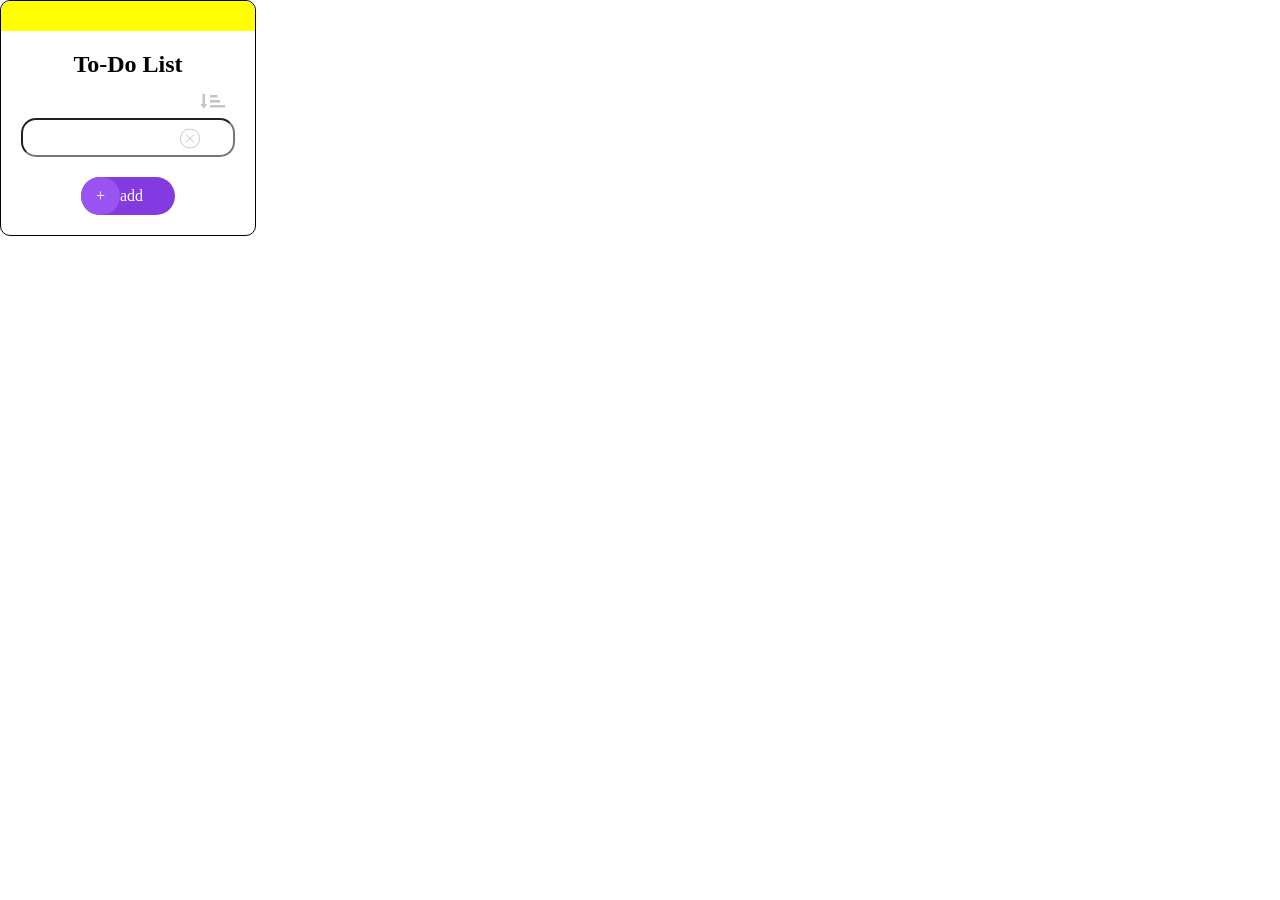
<file: index.html>
<!DOCTYPE html>
<html lang="en">

<head>
    <meta charset="UTF-8">
    <meta name="viewport" content="width=device-width, initial-scale=1.0">
    <title>Document</title>
    <link rel="stylesheet" href="./index.css">
</head>

<body>
    <main>
        <div class="yellow"></div>
        <article>
            <h1>To-Do List</h1>
            <div class="arrow">
                <img src="./Frame(3).svg" alt="">
            </div>
            <div class="input">
                <input type="text" id="myInput" required>
                <img src="./Frame(5).svg" alt="">
            </div>
            <div class="maintext">
            </div>
            <div class="add">
                <div class="plus">+</div>
                <div class="add2" onclick="add()">add</div>
            </div>
        </article>
    </main>
    <script src="./index.js"></script>
</body>

</html>
</file>
<file: index.css>
* {
    box-sizing: border-box;
    margin: 0;
    padding: 0;
}

main {
    border-radius: 10px;
    border: 1px solid black;
    width: 20%;
    text-align: center;
}

article {
    padding: 20px;
}

.input img {
    position: absolute;
    right: 35px;
    top: 10px;
}

.input {
    position: relative;
}

.input2 {
    position: relative;
}

.input3 {
    position: relative;
}

.input input {
    border-radius: 15px;
    width: 100%;
    padding: 10px;
}

.input2 input {
    width: 100%;
    padding: 10px;
}

.input2 img {
    position: absolute;
    right: 35px;
    top: 10px;
}

.input3 input {
    width: 100%;
    padding: 10px;
}

.input3 img {
    position: absolute;
    right: 35px;
    top: 10px;
}

.arrow {
    width: 100%;
    position: relative;
    height: 40px;
}

.arrow img {
    position: absolute;
    right: 10px;
    top: 15px;
}

.add {
    width: 44%;
    background-color: #833AE0;
    margin: auto;
    border-radius: 20px;
    color: white;
    display: flex;
    justify-content: space-between;
    margin-top: 20px;
}

.plus {
    border-radius: 71px;
    background-color: #9953F1;
    padding: 10px 15px;
}

.add2 {
    padding: 10px 40px 10px 0px;
}

.yellow {
    width: 100%;
    height: 30px;
    background-color: yellow;
    border-radius: 10px 10px 0px 0px;
}

.maintext {
    border: 1px solid black;
    display: none;
}

/* @media (min-width: 590px) and (max-width: 960px) {} */
@media (max-width: 600px) {
    main {
        width: 60%;
    }
}

@media (min-width: 601px) and (max-width: 767px) {
    main {
        width: 40%;
    }
}

@media (min-width: 768px) and (max-width: 991px) {
    main {
        width: 33%;
    }
}

@media (min-width: 992px) and (max-width: 1199px) {
    main {
        width: 25%;
    }
}
</file>
<file: to-do-list.css>
* {
    box-sizing: border-box;
    margin: 0;
    padding: 0;
}

main {
    border-radius: 10px;
    border: 1px solid black;
    width: 20%;
    text-align: center;
}

article {
    padding: 20px;
}

.input img {
    position: absolute;
    right: 35px;
    top: 10px;
}

.input {
    position: relative;
}

.input2 {
    position: relative;
}

.input3 {
    position: relative;
}

.input input {
    border-radius: 15px;
    width: 100%;
    padding: 10px;
}

.input2 input {
    width: 100%;
    padding: 10px;
}

.input2 img {
    position: absolute;
    right: 35px;
    top: 10px;
}

.input3 input {
    width: 100%;
    padding: 10px;
}

.input3 img {
    position: absolute;
    right: 35px;
    top: 10px;
}

.arrow {
    width: 100%;
    position: relative;
    height: 40px;
}

.arrow img {
    position: absolute;
    right: 10px;
    top: 15px;
}

.add {
    width: 44%;
    background-color: #833AE0;
    margin: auto;
    border-radius: 20px;
    color: white;
    display: flex;
    justify-content: space-between;
    margin-top: 20px;
}

.plus {
    border-radius: 71px;
    background-color: #9953F1;
    padding: 10px 15px;
}

.add2 {
    padding: 10px 40px 10px 0px;
}

.yellow {
    width: 100%;
    height: 30px;
    background-color: yellow;
    border-radius: 10px 10px 0px 0px;
}

.maintext {
    border: 1px solid black;
    display: none;
}

/* @media (min-width: 590px) and (max-width: 960px) {} */
@media (max-width: 600px) {
    main {
        width: 60%;
    }
}

@media (min-width: 601px) and (max-width: 767px) {
    main {
        width: 40%;
    }
}

@media (min-width: 768px) and (max-width: 991px) {
    main {
        width: 33%;
    }
}

@media (min-width: 992px) and (max-width: 1199px) {
    main {
        width: 25%;
    }
}
</file>
